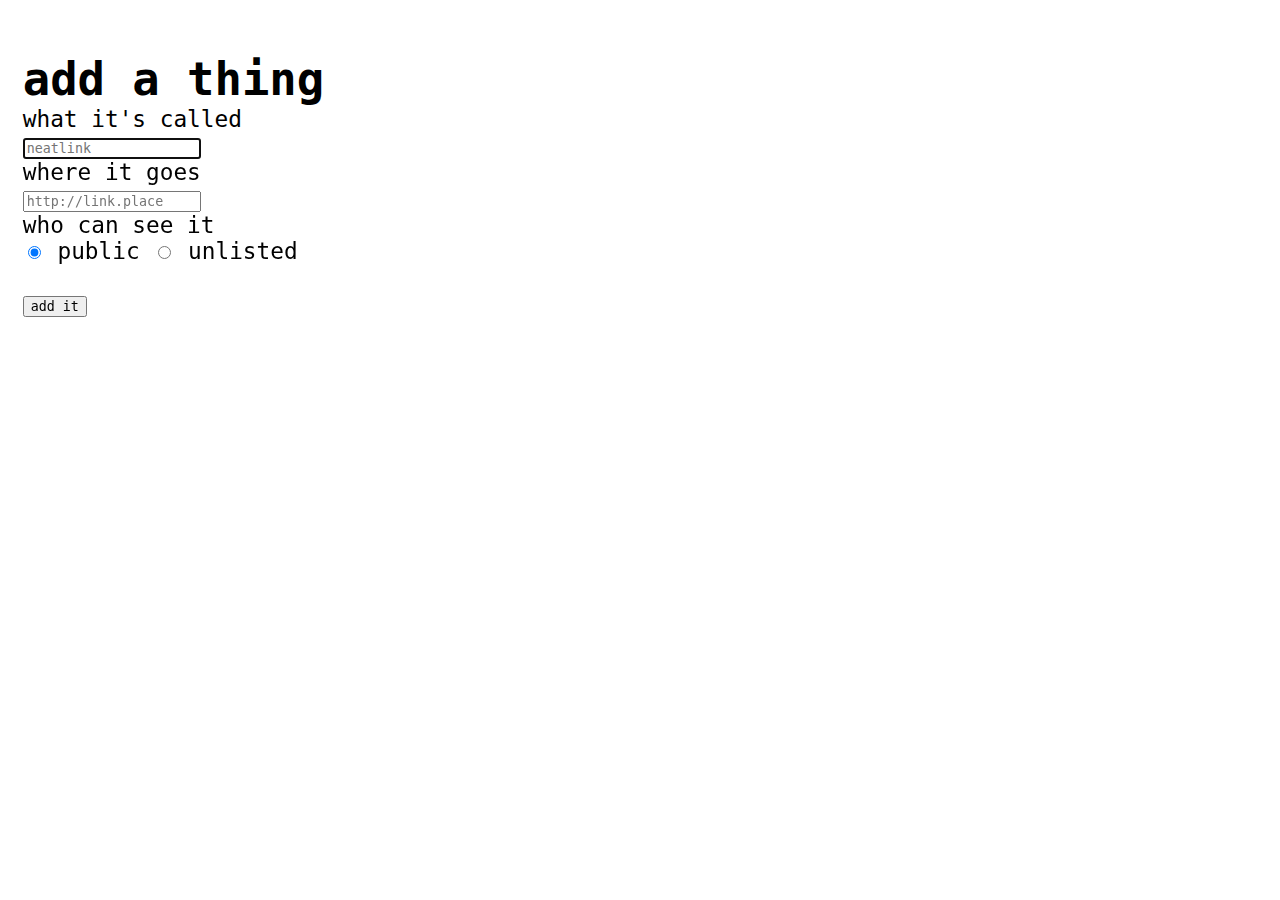
<file: templates/add_route.html>
<!DOCTYPE html>
<html>
  <head>
    <meta charset="utf-8">
    <title>add route</title>
    <link rel="stylesheet" href="/static/main.css">
  </head>
  <body>
    <main>
      <h1>add a thing</h1>
      <form name="add" action="/" method="post">
        <label for="name">what it's called</label><br>
        <input type="text" name="name" placeholder="neatlink" pattern="[^' '/]+" title="no spaces or forward slashes please" autofocus required/><br>
        <label for="link">where it goes</label><br>
        <input type="url" name="link" placeholder="http://link.place" required/><br>
        <label for="public">who can see it</label><br>
        <input type="radio" id="publicYes" name="public" value="True" checked>
        <label for="publicYes">public</label>
        <input type="radio" id="publicNo" name="public" value="False">
        <label for="publicNo">unlisted</label><br>
        <br>
        <input type="submit" value="add it"/>
      </form>
    </main>
</html>
  </body>
</html>
</file>
<file: static/main.css>
@media (min-width: 700px) {
  html {
    font-size: 175%;
  }
}

html, body {
  height: 100%;
}

body {
  display: flex;
  flex-direction: column;
  margin: 0;
}

main {
  flex: 1 0 auto;
  padding: 1em;
}

footer {
  flex-shrink: 0;
  padding: 1em;
}

footer p {
  margin: 0;
}

* {
  font-family: monospace;
}
h1 {
  margin-bottom: 0;
  /*font-size: 3rem;*/
}
ul {
  font-size: 1rem;
  white-space: nowrap;
}
ul.tree {
  list-style-type: none;
  padding-left: 1em;
  margin-top: 0;
}
ul.tree li:first-child::before {
  content: '.\A├──';
  white-space: pre;
}
ul.tree li::before {
  content: "├── ";
}
ul.tree li:last-child::before {
  content: "└── ";
}
</file>
